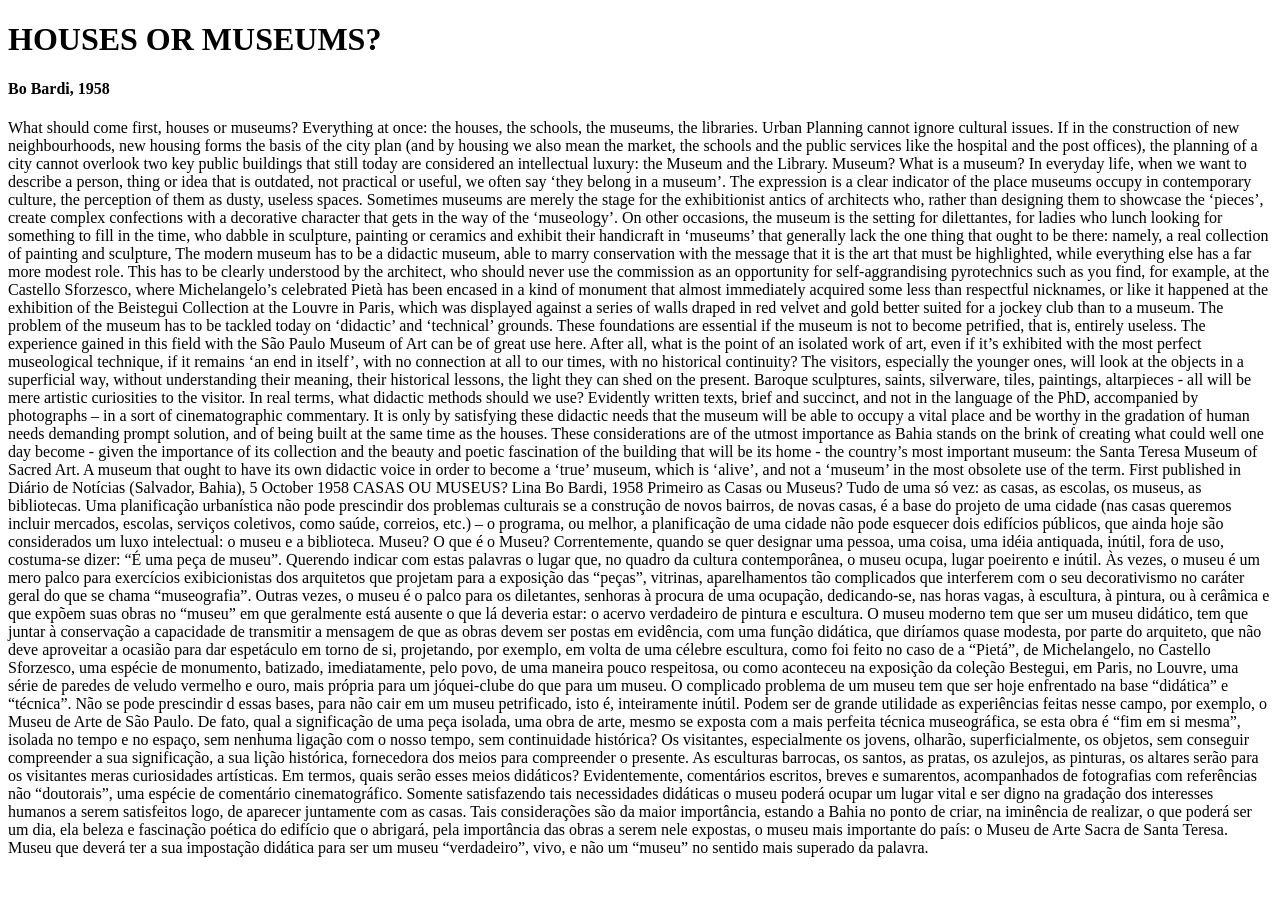
<file: exercise/exercise 02/index.html>
<!doctype html>
<html lang="en">
<head>
    <title>Houses or Museum?</title>
</head>
<body>
    
<h1>HOUSES OR MUSEUMS?</h1>
<h4> Bo Bardi, 1958</h4>

<p>    
    What should come first, houses or museums? Everything at once: the houses, the schools, the museums, the libraries. Urban Planning cannot ignore cultural issues. If in the construction of new neighbourhoods, new housing forms the basis of the city plan (and by housing we also mean the market, the schools and the public services like the hospital and the post offices), the planning of a city cannot overlook two key public buildings that still today are considered an intellectual luxury: the Museum and the Library.
    
    Museum? What is a museum? In everyday life, when we want to describe a person, thing or idea that is outdated, not practical or useful, we often say ‘they belong in a museum’. The expression is a clear indicator of the place museums occupy in contemporary culture, the perception of them as dusty, useless spaces. Sometimes museums are merely the stage for the exhibitionist antics of architects who, rather than designing them to showcase the ‘pieces’, create complex confections with a decorative character that gets in the way of the ‘museology’. On other occasions, the museum is the setting for dilettantes, for ladies who lunch looking for something to fill in the time, who dabble in sculpture, painting or ceramics and exhibit their handicraft in ‘museums’ that generally lack the one thing that ought to be there: namely, a real collection of painting and sculpture, The modern museum has to be a didactic museum, able to marry conservation with the message that it is the art that must be highlighted, while everything else has a far more modest role. This has to be clearly understood by the architect, who should never use the commission as an opportunity for self-aggrandising pyrotechnics such as you find, for example, at the Castello Sforzesco, where Michelangelo’s celebrated Pietà has been encased in a kind of monument that almost immediately acquired some less than respectful nicknames, or like it happened at the exhibition of the Beistegui Collection at the Louvre in Paris, which was displayed against a series of walls draped in red velvet and gold better suited for a jockey club than to a museum.
    
    The problem of the museum has to be tackled today on ‘didactic’ and ‘technical’ grounds. These foundations are essential if the museum is not to become petrified, that is, entirely useless.
    
    The experience gained in this field with the São Paulo Museum of Art can be of great use here. After all, what is the point of an isolated work of art, even if it’s exhibited with the most perfect museological technique, if it remains ‘an end in itself’, with no connection at all to our times, with no historical continuity? The visitors, especially the younger ones, will look at the objects in a superficial way, without understanding their meaning, their historical lessons, the light they can shed on the present. Baroque sculptures, saints, silverware, tiles, paintings, altarpieces - all will be mere artistic curiosities to the visitor. In real terms, what didactic methods should we use? Evidently written texts, brief and succinct, and not in the language of the PhD, accompanied by photographs – in a sort of cinematographic commentary. It is only by satisfying these didactic needs that the museum will be able to occupy a vital place and be worthy in the gradation of human needs demanding prompt solution, and of being built at the same time as the houses.
    
    These considerations are of the utmost importance as Bahia stands on the brink of creating what could well one day become - given the importance of its collection and the beauty and poetic fascination of the building that will be its home - the country’s most important museum: the Santa Teresa Museum of Sacred Art. A museum that ought to have its own didactic voice in order to become a ‘true’ museum, which is ‘alive’, and not a ‘museum’ in the most obsolete use of the term.
    
    First published in Diário de Notícias (Salvador, Bahia), 5 October 1958
    
    
    
    CASAS OU MUSEUS?
    Lina Bo Bardi, 1958
    
    Primeiro as Casas ou Museus? Tudo de uma só vez: as casas, as escolas, os museus, as bibliotecas. Uma planificação urbanística não pode prescindir dos problemas culturais se a construção de novos bairros, de novas casas, é a base do projeto de uma cidade (nas casas queremos incluir mercados, escolas, serviços coletivos, como saúde, correios, etc.) – o programa, ou melhor, a planificação de uma cidade não pode esquecer dois edifícios públicos, que ainda hoje são considerados um luxo intelectual: o museu e a biblioteca.
    
    Museu? O que é o Museu? Correntemente, quando se quer designar uma pessoa, uma coisa, uma idéia antiquada, inútil, fora de uso, costuma-se dizer: “É uma peça de museu”. Querendo indicar com estas palavras o lugar que, no quadro da cultura contemporânea, o museu ocupa, lugar poeirento e inútil. Às vezes, o museu é um mero palco para exercícios exibicionistas dos arquitetos que projetam para a exposição das “peças”, vitrinas, aparelhamentos tão complicados que interferem com o seu decorativismo no caráter geral do que se chama “museografia”. Outras vezes, o museu é o palco para os diletantes, senhoras à procura de uma ocupação, dedicando-se, nas horas vagas, à escultura, à pintura, ou à cerâmica e que expõem suas obras no “museu” em que geralmente está ausente o que lá deveria estar: o acervo verdadeiro de pintura e escultura. O museu moderno tem que ser um museu didático, tem que juntar à conservação a capacidade de transmitir a mensagem de que as obras devem ser postas em evidência, com uma função didática, que diríamos quase modesta, por parte do arquiteto, que não deve aproveitar a ocasião para dar espetáculo em torno de si, projetando, por exemplo, em volta de uma célebre escultura, como foi feito no caso de a “Pietá”, de Michelangelo, no Castello Sforzesco, uma espécie de monumento, batizado, imediatamente, pelo povo, de uma maneira pouco respeitosa, ou como aconteceu na exposição da coleção Bestegui, em Paris, no Louvre, uma série de paredes de veludo vermelho e ouro, mais própria para um jóquei-clube do que para um museu.
    
    O complicado problema de um museu tem que ser hoje enfrentado na base “didática” e “técnica”. Não se pode prescindir d
    essas bases, para não cair em um museu petrificado, isto é, inteiramente inútil.
    Podem ser de grande utilidade as experiências feitas nesse campo, por exemplo, o Museu de Arte de São Paulo. De fato, qual a significação de uma peça isolada, uma obra de arte, mesmo se exposta com a mais perfeita técnica museográfica, se esta obra é “fim em si mesma”, isolada no tempo e no espaço, sem nenhuma ligação com o nosso tempo, sem continuidade histórica? Os visitantes, especialmente os jovens, olharão, superficialmente, os objetos, sem conseguir compreender a sua significação, a sua lição histórica, fornecedora dos meios para compreender o presente. As esculturas barrocas, os santos, as pratas, os azulejos, as pinturas, os altares serão para os visitantes meras curiosidades artísticas. Em termos, quais serão esses meios didáticos? Evidentemente, comentários escritos, breves e sumarentos, acompanhados de fotografias com referências não “doutorais”, uma espécie de comentário cinematográfico. Somente satisfazendo tais necessidades didáticas o museu poderá ocupar um lugar vital e ser digno na gradação dos interesses humanos a serem satisfeitos logo, de aparecer juntamente com as casas.
    
    Tais considerações são da maior importância, estando a Bahia no ponto de criar, na iminência de realizar, o que poderá ser um dia, ela beleza e fascinação poética do edifício que o abrigará, pela importância das obras a serem nele expostas, o museu mais importante do país: o Museu de Arte Sacra de Santa Teresa. Museu que deverá ter a sua impostação didática para ser um museu “verdadeiro”, vivo, e não um “museu” no sentido mais superado da palavra.
    
    </p> 
</body>
</html>
</file>
